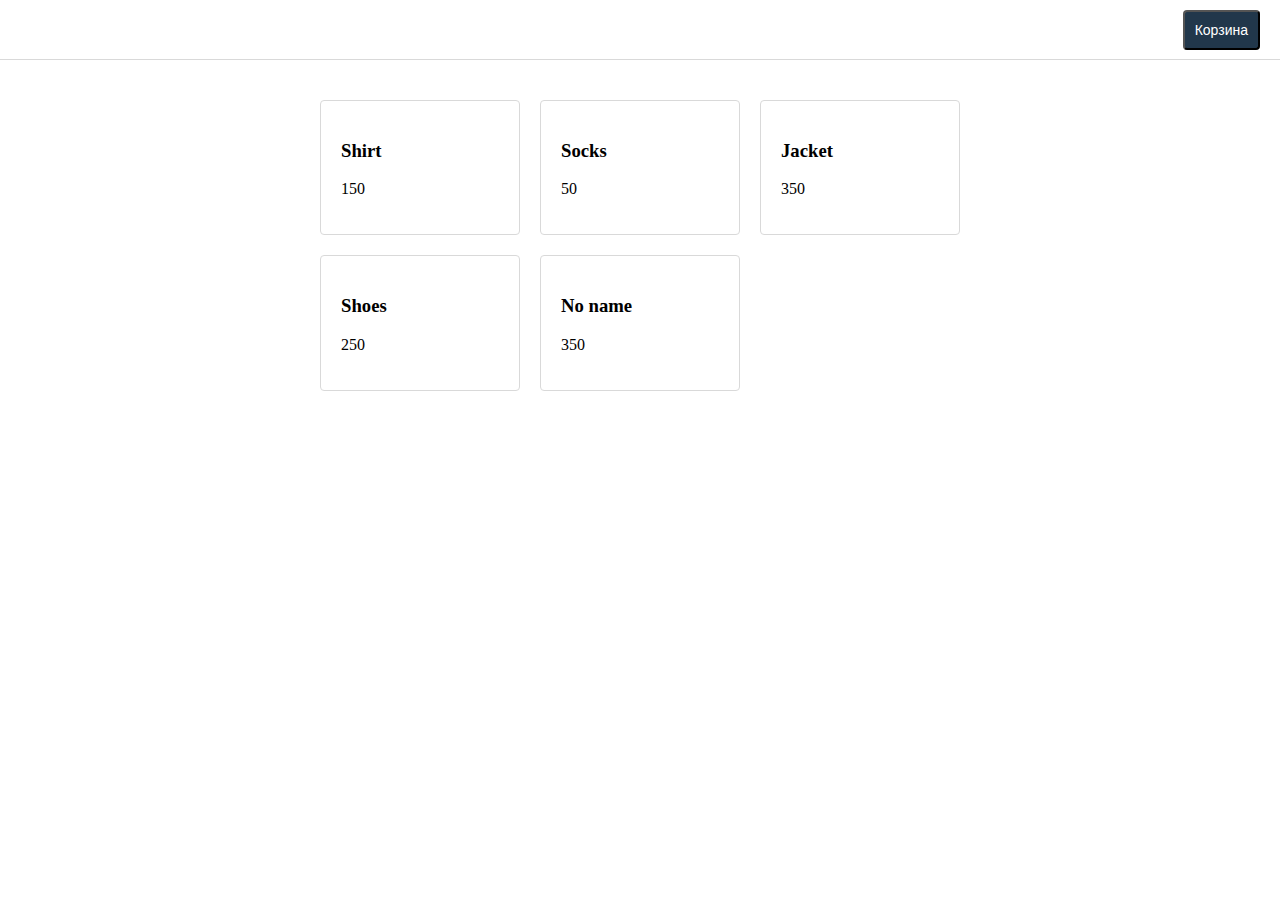
<file: hw1/index.html>
<!doctype html>
<html lang="en">
<head>
  <meta charset="UTF-8">
  <meta name="viewport"
        content="width=device-width, user-scalable=no, initial-scale=1.0, maximum-scale=1.0, minimum-scale=1.0">
  <meta http-equiv="X-UA-Compatible" content="ie=edge">
  <link rel="stylesheet" href="style.css">
  <title>eShop</title>
  <script src="script.js"></script>
</head>
<body>
<header class="header">
  <button class="cart-button">Корзина</button>
</header>
<main class="content">
  <div class="goods-list"></div>
</main>
</body>
</html>
</file>
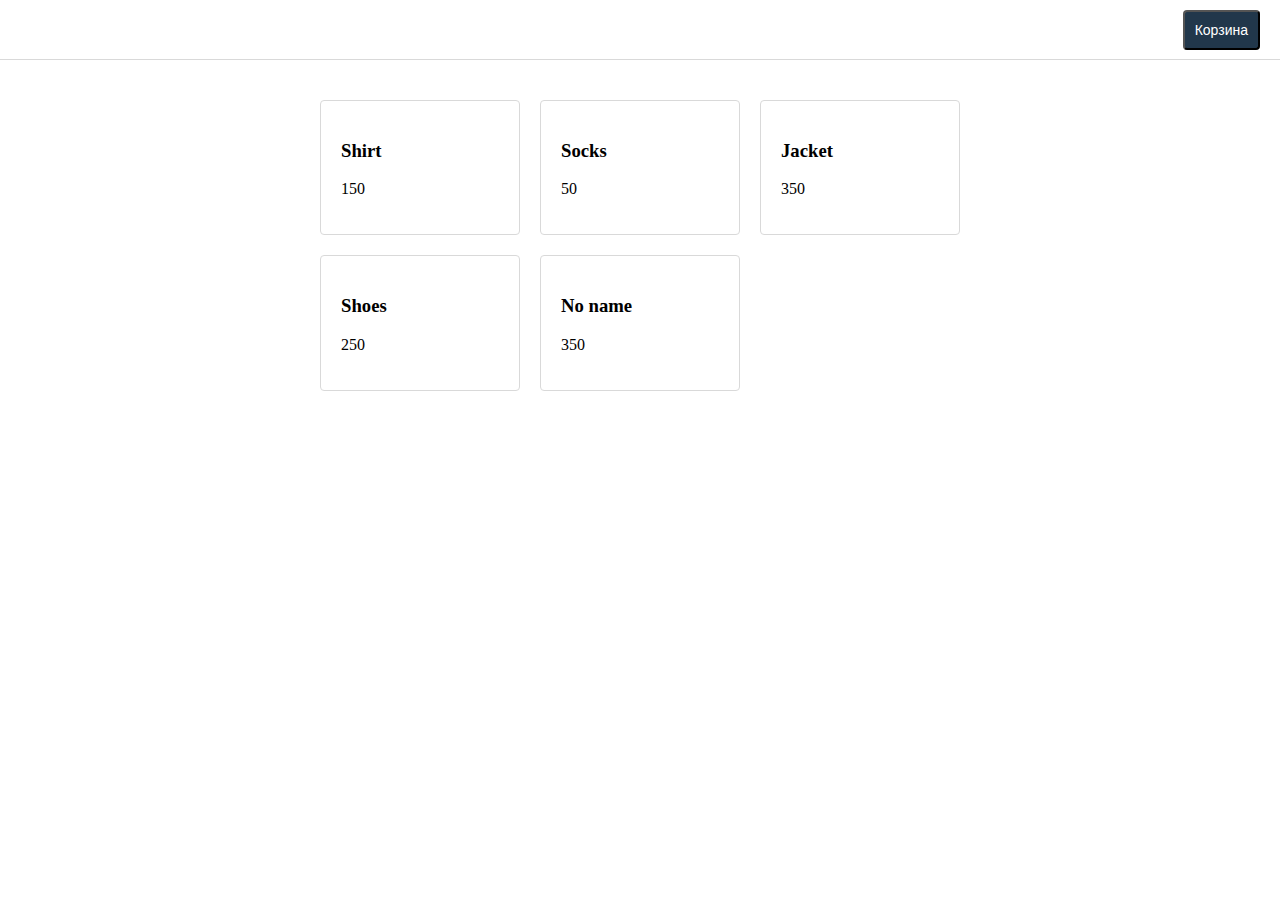
<file: hw2/index.html>
<!doctype html>
<html lang="en">
<head>
  <meta charset="UTF-8">
  <meta name="viewport"
        content="width=device-width, user-scalable=no, initial-scale=1.0, maximum-scale=1.0, minimum-scale=1.0">
  <meta http-equiv="X-UA-Compatible" content="ie=edge">
  <link rel="stylesheet" href="style.css">
  <title>eShop</title>
</head>
<body>
<header class="header">
  <button class="cart-button">Корзина</button>
</header>
<main class="content">
  <div class="goods-list"></div>
</main>

<script src="script.js"></script>
</body>
</html>
</file>
<file: hw1/style.css>
body {
    margin: 0;
    padding: 0;
}

.header {
    height: 60px;
    width: 100%;
    padding: 0 20px;
    box-sizing: border-box;
    display: flex;
    align-items: center;
    justify-content: space-between;
    border-bottom: 1px solid #d9d9d9;
}

button {
    background: #21374b;
    border-radius: 4px;
    padding: 10px 10px;
    font-size: 14px;
    -webkit-appearance: none;
    color: #fff;
}

.cart-button {
    margin-left: auto;
}

.goods-list {
    display: flex;
    flex-wrap: wrap;
    margin: 40px 0 40px -20px;
    width: 660px;
}

.goods-item {
    width: 200px;
    border-radius: 4px;
    border: 1px solid #D9D9D9;
    margin-bottom: 20px;
    margin-left: 20px;
    box-sizing: border-box;
    padding: 20px;
}

.content {
    display: flex;
    width: 100%;
    align-items: center;
    justify-content: center;
}
</file>
<file: hw2/style.css>
body {
    margin: 0;
    padding: 0;
}

.header {
    height: 60px;
    width: 100%;
    padding: 0 20px;
    box-sizing: border-box;
    display: flex;
    align-items: center;
    justify-content: space-between;
    border-bottom: 1px solid #d9d9d9;
}

button {
    background: #21374b;
    border-radius: 4px;
    padding: 10px 10px;
    font-size: 14px;
    -webkit-appearance: none;
    color: #fff;
}

.cart-button {
    margin-left: auto;
}

.goods-list {
    display: flex;
    flex-wrap: wrap;
    margin: 40px 0 40px -20px;
    width: 660px;
}

.goods-item {
    width: 200px;
    border-radius: 4px;
    border: 1px solid #D9D9D9;
    margin-bottom: 20px;
    margin-left: 20px;
    box-sizing: border-box;
    padding: 20px;
}

.content {
    display: flex;
    width: 100%;
    align-items: center;
    justify-content: center;
}
</file>
